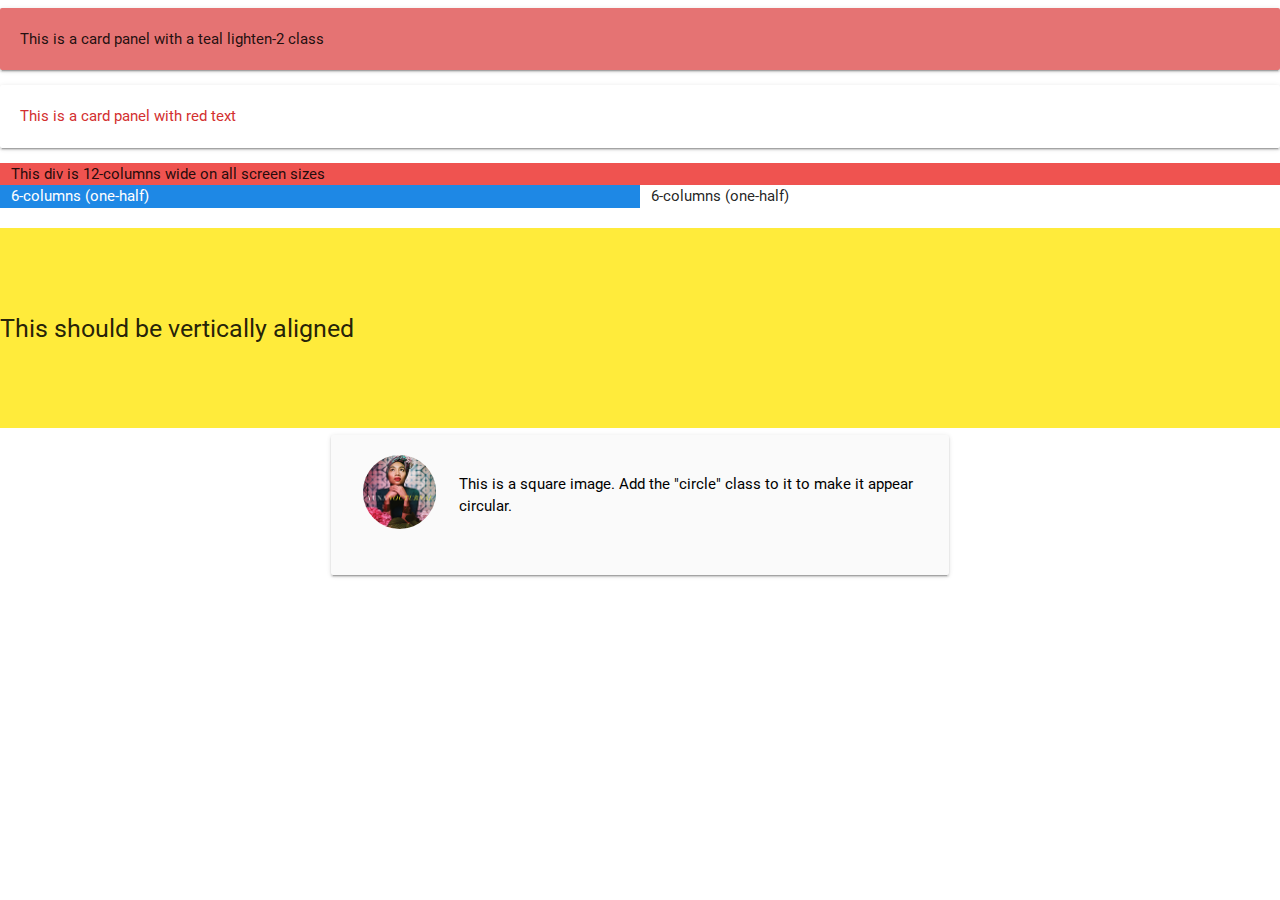
<file: index.html>
<!DOCTYPE html>
  <html>
    <head>
     <meta charset="utf-8">
      <!--Import Google Icon Font-->
      <link href="https://fonts.googleapis.com/icon?family=Material+Icons" rel="stylesheet">
      <!--Import materialize.css-->
      <link type="text/css" rel="stylesheet" href="css/materialize.css"  media="screen,projection"/>

      <!--Let browser know website is optimized for mobile-->
      <meta name="viewport" content="width=device-width, initial-scale=1.0"/>
    </head>

    <body>
      <div class="card-panel red lighten-2">This is a card panel with a teal lighten-2 class</div>
           
    <div class="card-panel">
      <span class="red-text text-darken-2">This is a card panel with red text</span>
    </div>
            
    <div class="row">
      <div class="col s12 red lighten-1">This div is 12-columns wide on all screen sizes</div>
      <div class="col s6  blue darken-1 white-text">6-columns (one-half)</div>
      <div class="col s6">6-columns (one-half)</div>
    </div>
         <style>
			 .sw {height: 200px;}</style>
         <div class="valign-wrapper sw yellow">
  <h5>This should be vertically aligned</h5>
</div>
		<div class="hide-on-small-only"></div>
         
         <div class="row">
         <div class="col s12 m8 offset-m2 l6 offset-l3">
        <div class="card-panel grey lighten-5 z-depth-1">
          <div class="row valign-wrapper">
            <div class="col s2">
              <img src="images/yuna.jpg" alt="" class="circle responsive-img"> <!-- notice the "circle" class -->
            </div>
            <div class="col s10">
              <span class="black-text">
                This is a square image. Add the "circle" class to it to make it appear circular.
              </span>
            </div>
          </div>
        </div>
		</div>
		</div>
          
            

      <!--Import jQuery before materialize.js-->
      <script type="text/javascript" src="https://code.jquery.com/jquery-3.2.1.js"></script>
      <script type="text/javascript" src="js/materialize.js"></script>
    </body>
  </html>
</file>
